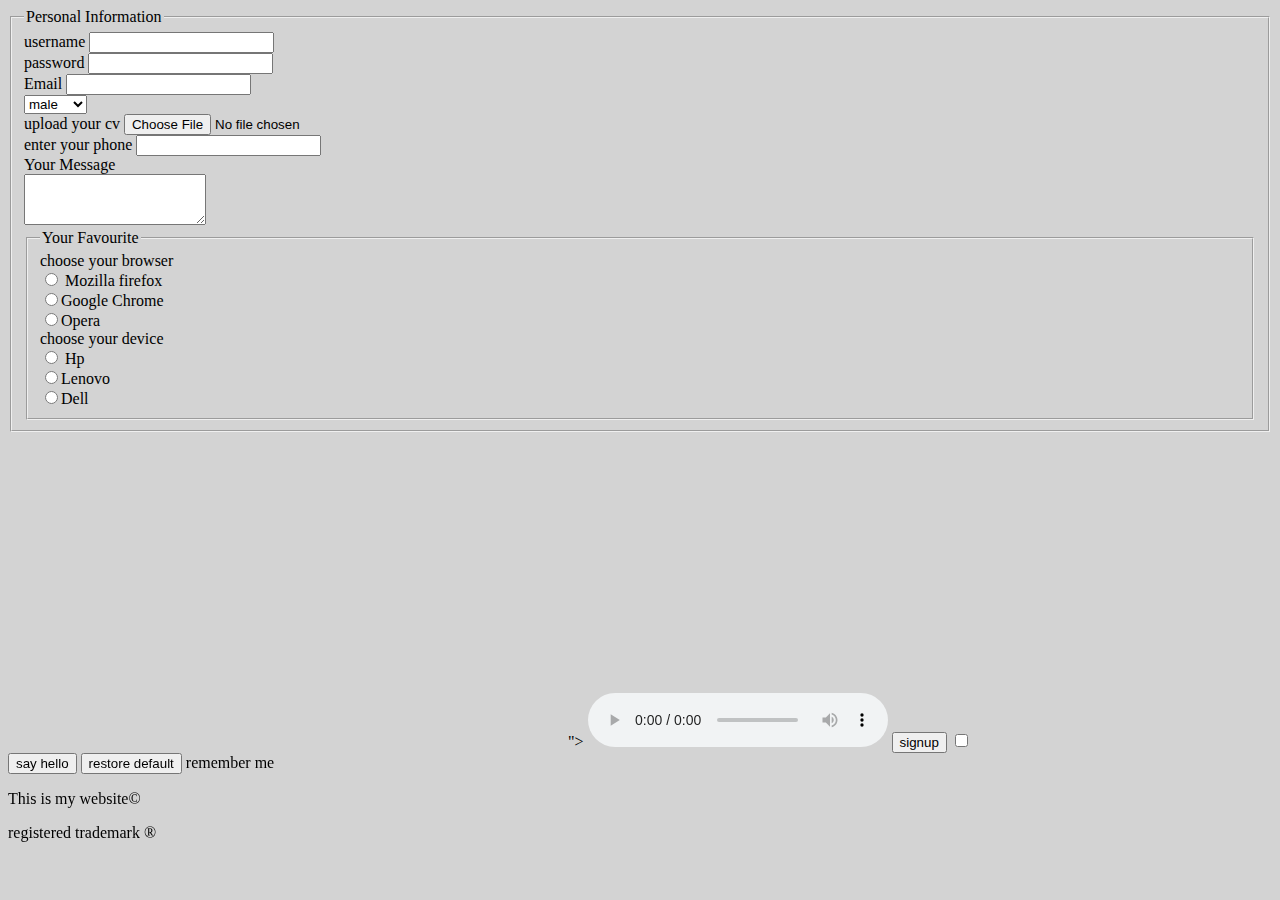
<file: form.html>
<!DOCTYPE html>
<html>
	<head>
		<meta charset="utf-8">
		<meta name="description" content="">
		<meta name="author"content="Tony">
		<meta name="viewport" content="width=device-width, initial-scale=1.0">
		<title>my form</title>
		<link rel="icon" a href="C:\Users\PC\OneDrive\Desktop\Web Project\favicon-32x32.png">
		<style>
			body{
				background:lightgrey;
			}
		</style>
	</head>
	<body>
		
		<form name="register">
			<fieldset>
			<legend>Personal Information</legend>
                    <label>username</label>
                    <input type="text" name="username">
                    
                    <br>
                    
                    <label>password</label>
                    <input type="password" name="password">
                    
                    <br>
                    
					<label>Email</label>
					<input type="Email"value="">
					
					<br>
					
					<select name="gender">
						<option>male</option>
						<option>female</option>
					</select>
					
					<br>
					
					<label>upload your cv</label>
                    <input type="file">
					
					<br>
					
					<label for="phone">enter your phone</label>
					<input type="tel"id="phone"value="">
					
					<br>
					<label>Your Message</label><br>
					<textarea name="message", rows="3", cols="20"></textarea>
					
					 <fieldset>
                      <legend>Your Favourite</legend>
                       <label>choose your browser</label><br>
                       <input type="radio" name="browser" value="Firefox"> Mozilla firefox <br>
                       <input type="radio" name="browser" value="Chrome">Google Chrome <br>
                       <input type="radio" name="browser" value="Opera">Opera
                          <br>
                        <label>choose your device</label><br>
                       <input type="radio" name="device" value="Hp"> Hp <br>
                       <input type="radio" name="device" value="Lenovo">Lenovo <br>
                       <input type="radio" name="device" value="Dell">Dell
                    </fieldset>
			</fieldset>
			
					
					<!--this is adding video from youtube-->
					<iframe width="560" height="315" src="https://www.youtube.com/embed/oPqrLsvjWgo" title="YouTube video player" frameborder="0" allow="accelerometer; autoplay; clipboard-write; encrypted-media; gyroscope; picture-in-picture; web-share" allowfullscreen></iframe>">
					
					<!--this is adding audio in my website-->
					<audio controls>
						<source src="C:\Users\PC\OneDrive\Desktop\Web Project\Akon - No Labels - Lyrics [HD](MP3_320K).mp3">
					</audio>
					<input type="submit"value="signup">
					<input type="checkbox">
					
					<br>
					  <input type="button" name="say hello" value="say hello">
                       
                      <input type="reset" value="restore default">
					  <input type="hidden" value="testing">
                  
					
                    <label>remember me</label>
					<p>This is my website&copy</p> registered trademark &reg
			
		</form>
	</body>
</html>
</file>
